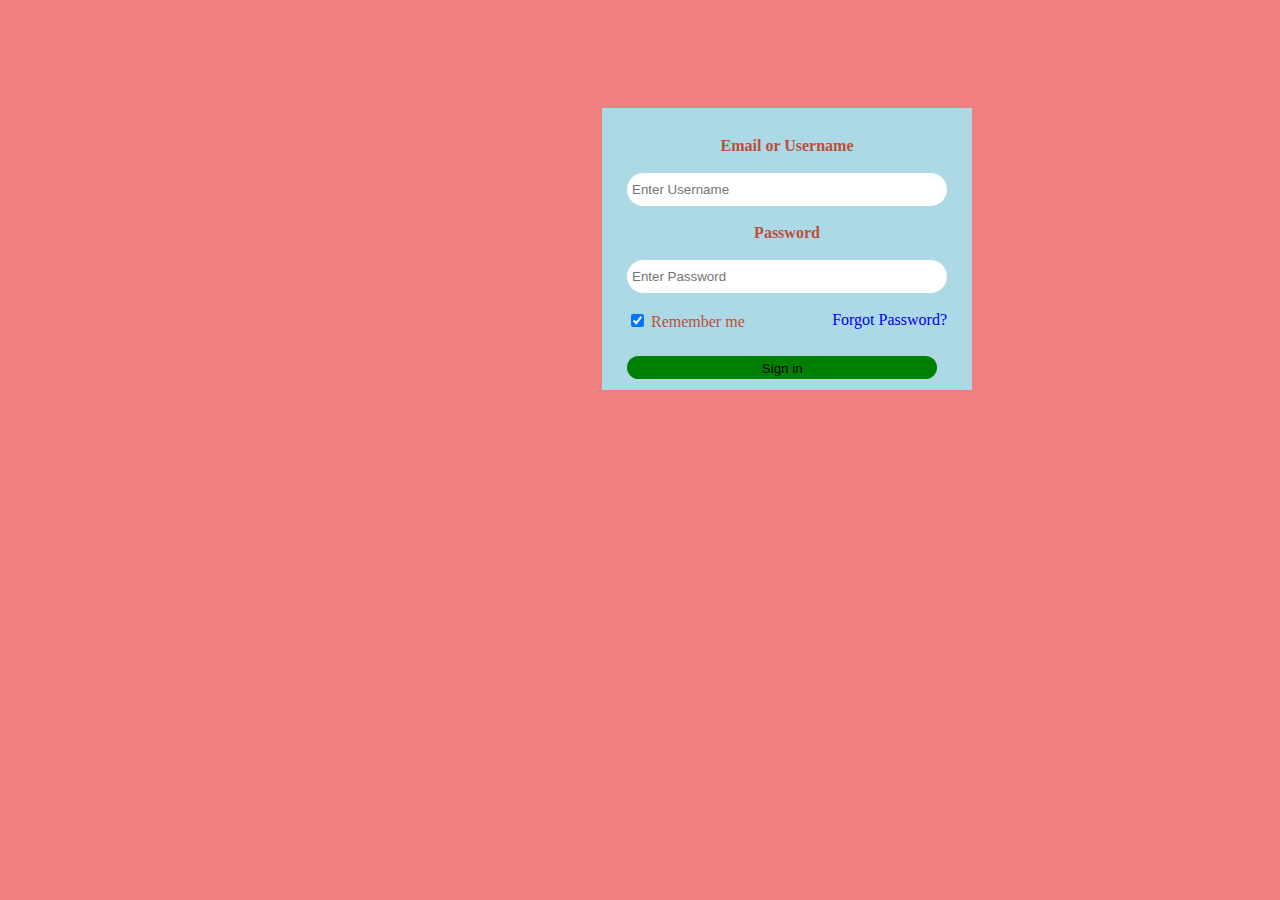
<file: OFFICE/1.0 Login Page/html/1.html>
<!DOCTYPE html>
<html>
<head>
  
  <link rel="stylesheet" type="text/css" href="../css/style.css"/>
  <meta charset="utf-8">
  <meta name="viewport" content="width=device-width, initial-scale=1">

  <title>Loading Page</title>
</head>
<style>

  .button1{
    padding:  20px;
    height:  50 px;
    color:  green;
  }
  .container{
   display : grid;
   background-color: lightblue;
  padding:  11px 25px;

   width: 20em;
   float: right;
   margin-top:  100px;
   margin-right:  300px;
 }

 


</style>
<body>

	<div class="container"><br>

    
    <label class="item1" for="uname"><b>Email or Username</b></label> <br>
    <input class="item"type="text" placeholder="Enter Username" name="uname" required> <br>
    <label class="item1"for="psw"><b>Password</b></label> <br>
    <input class="item "type="password" placeholder="Enter Password" name="psw" required> <br>

    <div class="same-line">
      <label class="item1">
        <input class="form-control" type="checkbox" checked="checked" name="remember"> Remember me
      </label>

      <span class="forgot-password">
        <a href="forget pass.html" target="_blank" title="Forgot Password" id="link-reset">Forgot Password?</a>
      </span>
    </div>
    <input class="item2"type="submit" value="Sign in" name="uname" >

  </div>

</div>






</body>
</html>
</file>
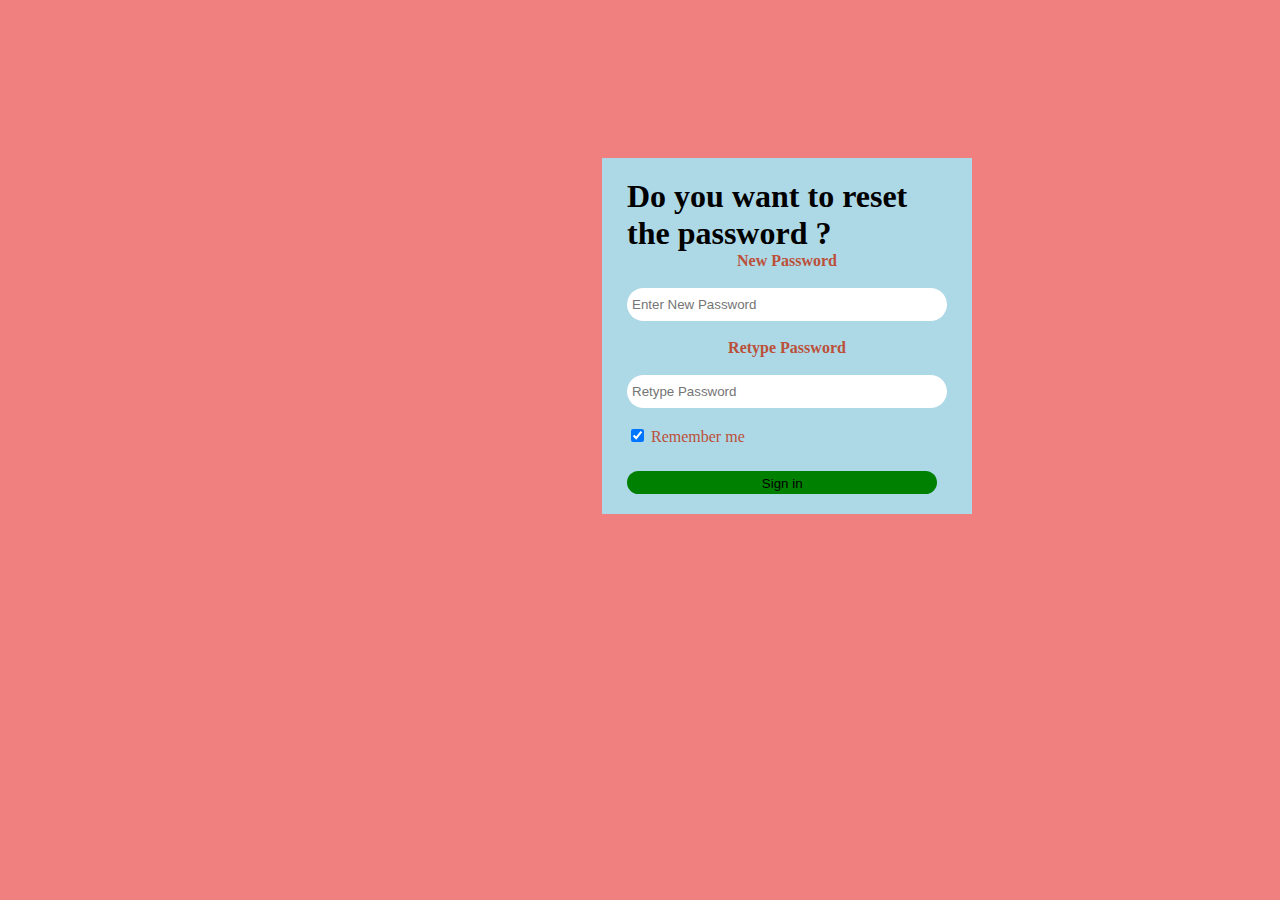
<file: OFFICE/1.0 Login Page/html/forget pass.html>
<!DOCTYPE html>
<html>
<head>
	<meta charset="utf-8">
	<meta name="viewport" content="width=device-width, initial-scale=1">
	<title>forget pass</title>
	<link rel="stylesheet" type="text/css" href="../css/style.css"/> 
</head>
<body>
<div class="forget"> 
	 <h1> Do you want to reset the password ? </h1> 




    
    <label class="item1" for="uname"><b>New Password</b></label> <br>
    <input class="item"type="text" placeholder="Enter New Password" name="uname" required> <br>
    <label class="item1"for="psw"><b>Retype Password</b></label> <br>
    <input class="item "type="password" placeholder="Retype Password" name="psw" required> <br>

    <div class="same-line">
      <label class="item1">
        <input class="form-control" type="checkbox" checked="checked" name="remember"> Remember me
      </label>

      
    </div>
    <input class="item2"type="submit" value="Sign in" name="uname" >

  </div>

</div>





</body>
</html>
</file>
<file: OFFICE/1.0 Login Page/css/style.css>
body{
	background-color:  lightcoral;

}

.forget{
  display : grid;
  background-color: lightblue;

    width: 20em;
    float: right;
    margin-top:  150px;
    margin-right:  300px;
    padding: 20px 25px;
}

.forgot-password{
	float:  right;
	

}
.forgot-password a{
	text-decoration: none;
	
}


.item{
	width: 97%;
    height: 23px;
    border: none;
    padding: 5px;
    border-radius: 208px

}

.item1{
	color:  #BB5039;
	text-align:  center;
	
	
}

.item2{
	width: 97%;
    height: 23px;
    border: none;
    padding: 5px;
    border-radius: 208px;
    margin-top: 25px;
    color:  black;
    background-color: green;
	
}

.forget h1{
	margin: 0;
}
</file>
